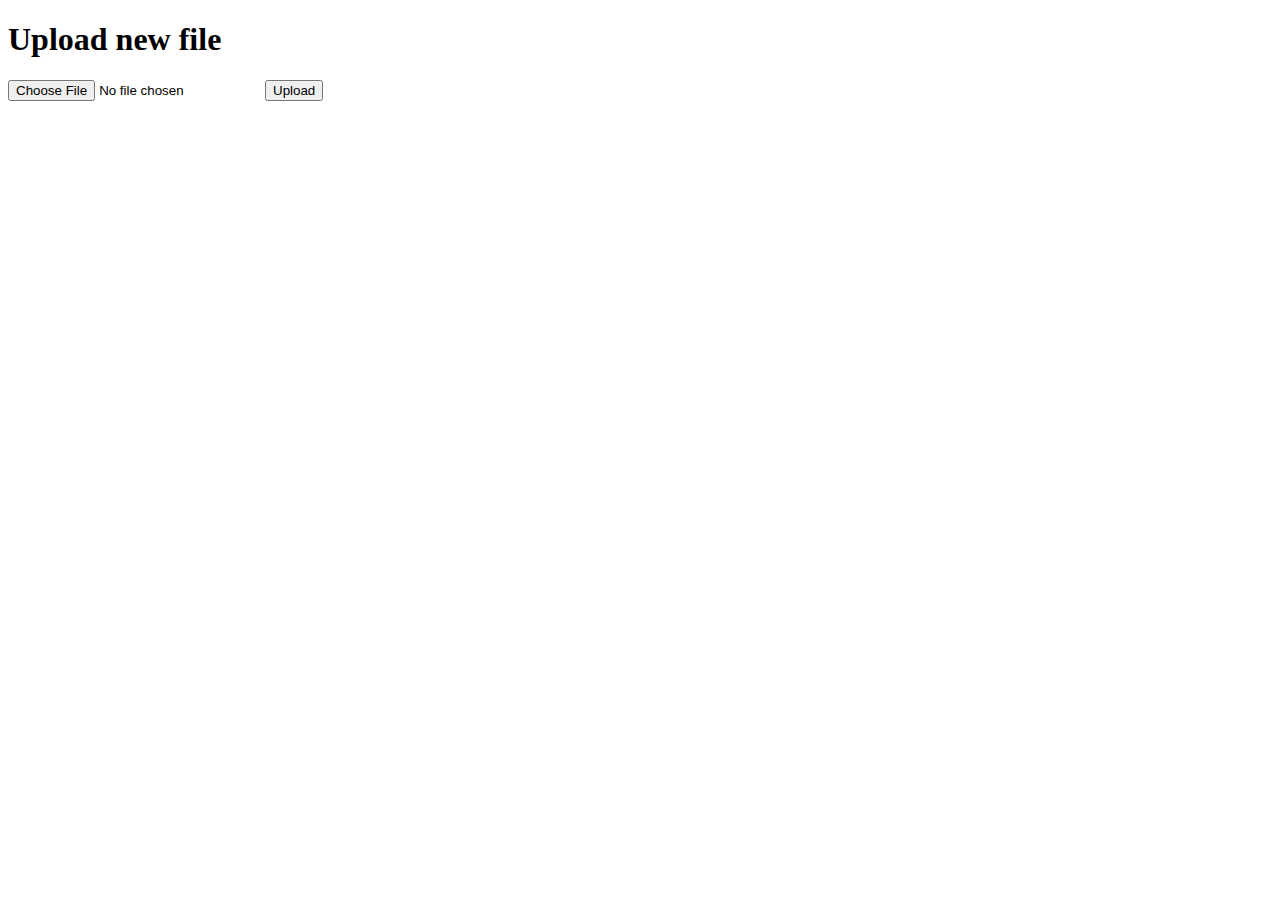
<file: demo/templates/upload.html>
<!DOCTYPE HTML>
<html>
    <head>
        <title>Ill Noise Demo</title>
    </head>
    <body>
        <h1>Upload new file</h1>
        <form method=post enctype=multipart/form-data>
            <p><input type=file name=file>
            <input type=submit value=Upload></p>
        </form>
    </body>
</html>
</file>
